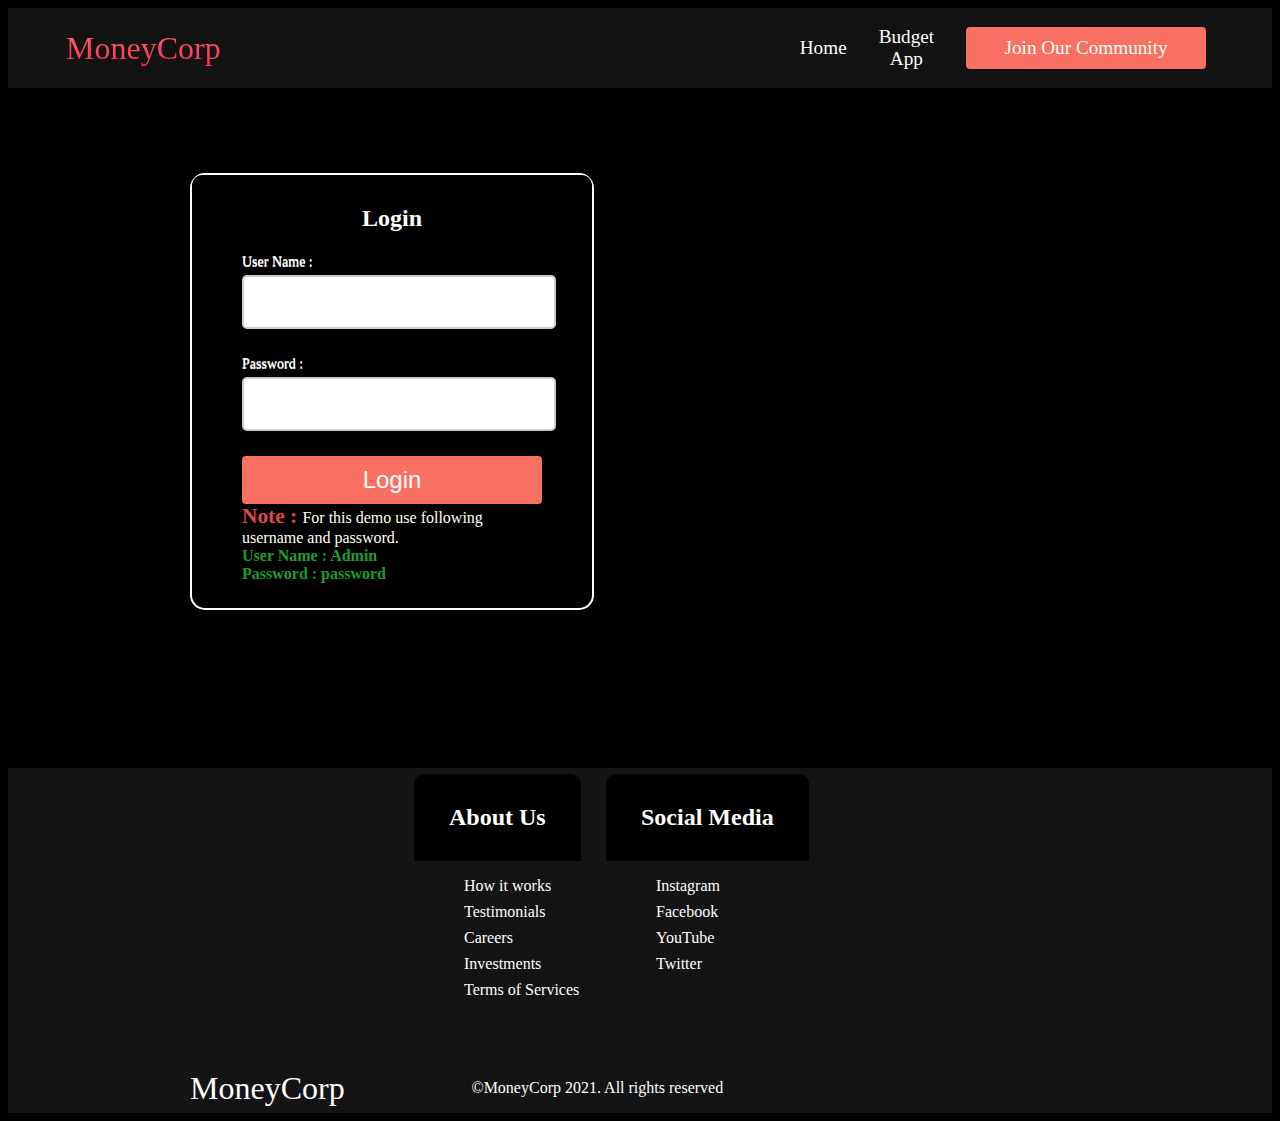
<file: login.html>
<!DOCTYPE html>
<html lang="en">
    <html>
<head>
<title>Javascript Login Form Validation</title>
<link rel="stylesheet" href="login.css"/>
<script src="login.js"></script>
</head>
<body>
    <nav class="navbar">
        <div class="navbar__container">
          <a href="index.html" id="navbar__logo"><i class="fas fa-gem"></i>MoneyCorp</a>
          <div class="navbar__toggle" id="mobile-menu">
            <span class="bar"></span> <span class="bar"></span>
            <span class="bar"></span>
          </div>
          <ul class="navbar__menu">
            <li class="navbar__item">
              <a href="index.html" class="navbar__links">Home</a>
            </li>
            <li class="navbar__item">
              <a href="budgetapp.html" class="navbar__links">Budget App</a>
            </li>
            <li class="navbar__btn"><a href="login.html" class="button">Join Our Community</a></li>
          </ul>
        </div>
      </nav>
  
<body>
<div class="container">
<div class="main">
<h2>Login</h2>
<form id="form_id" method="post" name="myform">
<label>User Name :</label>
<input type="text" name="username" id="username"/>
<label>Password :</label>
<input type="password" name="password" id="password"/>
<input type="button" value="Login" id="submit" onclick="validate()"/>
</form>
<span><b class="note">Note : </b>For this demo use following username and password. <br/><b class="valid">User Name : Admin<br/>Password : password</b></span>
</div>
</div>

    <div class="footer__container">
        <div class="footer__links">
            <div class="footer__link--wrapper">
                <div class="footer__link--items">
                    <h2>About Us</h2>
                    <a href="/">How it works</a>
                    <a href="/">Testimonials</a>
                    <a href="/">Careers</a>
                    <a href="/">Investments</a>
                    <a href="/">Terms of Services</a>
                </div>
                <div class="footer__link--items">
                    <h2>Social Media</h2>
                    <a href="/">Instagram</a>
                    <a href="/">Facebook</a>
                    <a href="/">YouTube</a>
                    <a href="/">Twitter</a>
                </div>
            </div>
        </div>
        <div class="social__media">
            <div class="social__media--wrap">
              <div class="footer__logo">
                  <a href="/" id="footer__logo"><i class="fas faa-gem"></i>MoneyCorp</a>
              </div>  
              <p class="website__right"> &copy;MoneyCorp 2021. All rights reserved</p>
              <div class="social__icons">
                  <a href="/" class="social__icon--link" target="_blank">
                   <i class="fab fa-facebook"></i>   
                  </a>
                  <a href="/" class="social__icon--link" target="_blank">
                    <i class="fab fa-instagram"></i>   
                   </a>
                   <a href="/" class="social__icon--link" target="_blank">
                    <i class="fab fa-"></i>   
                   </a>
                   <a href="/" class="social__icon--link" target="_blank">
                    <i class="fab fa-facebook"></i>   
                   </a>
   
              </div>
            </div>
        </div>
    </div>


</body>
</html>
</html>
</file>
<file: login.css>
.navbar {
    background: #131313;
    height: 80px;
    display: flex;
    justify-content: center;
    align-items: center;
    font-size: 1.2rem;
    position: sticky;
    top: 0;
    z-index: 999;
  }
  
  .navbar__container {
    display: flex;
    justify-content: space-between;
    height: 80px;
    z-index: 1;
    width: 100%;
    max-width: 1300px;
    margin: 0 auto;
    padding: 0 50px;
  }
  
  #navbar__logo {
    background-color: #ff8177;
    background-image: linear-gradient(to top, #ff0844 0%, #ffb1 100%);
    background-size: 100%;
    -webkit-background-clip: text;
    -moz-background-clip: text;
    -webkit-text-fill-color: transparent;
    -moz-text-fill-color: transparent;
    display: flex;
    align-items: center;
    cursor: pointer;
    text-decoration: none;
    font-size: 2rem;
  }
  
  .fa-gem {
    margin-right: 0.5rem;
  }
  
  .navbar__menu {
    display: flex;
    align-items: center;
    list-style: none;
    text-align: center;
  }
  
  .navbar__item {
    height: 80px;
  }
  
  .navbar__links {
    color: #fff;
    display: flex;
    align-items: center;
    justify-content: center;
    text-decoration: none;
    padding: 0 1rem;
    height: 100%;
  }
  
  .navbar__btn {
    display: flex;
    justify-content: center;
    align-items: center;
    padding: 0 1rem;
    width: 100%;
  }
  
  .button {
    display: flex;
    justify-content: center;
    align-items: center;
    text-decoration: none;
    padding: 10px 20px;
    height: 100%;
    width: 100%;
    border: none;
    outline: none;
    border-radius: 4px;
    background: #f77062;
    color: #fff;
  }
  
  .button:hover {
    background: #4837ff;
    transition: all 0.3s ease;
  }
  
  .navbar__links:hover {
    color: #f77062;
    transition: all 0.3s ease;
  }
  
  @media screen and (max-width: 960px) {
    .navbar__container {
      display: flex;
      justify-content: space-between;
      height: 80px;
      z-index: 1;
      width: 100%;
      max-width: 1300px;
      padding: 0;
    }
  
    .navbar__menu {
      display: grid;
      grid-template-columns: auto;
      margin: 0;
      width: 100%;
      position: absolute;
      top: -1000px;
      opacity: 0;
      transition: all 0.5s ease;
      height: 50vh;
      z-index: -1;
      background: #131313;
    }
  
    .navbar__menu.active {
      background: #131313;
      top: 100%;
      opacity: 1;
      transition: all 0.5s ease;
      z-index: 99;
      height: 50vh;
      font-size: 1.6rem;
    }
  
    #navbar__logo {
      padding: left;
    }
  
    .navbar__toggle .bar {
      width: 25px;
      height: 3px;
      margin: 5px auto;
      transition: all 0.3s ease-in-out;
      background: #fff;
    }
  
    .navbar__item {
      width: 100%;
    }
  
    .navbar__links {
      text-align: center;
      padding: 2rem;
      width: 100%;
      display: table;
    }
  
    #mobile-menu {
      position: absolute;
      top: 20%;
      right: 5%;
      transform: translate(5%, 20%);
    }
  
    .navbar__btn {
      padding-bottom: 2rem;
    }
  
    .button {
      display: flex;
      justify-content: center;
      align-items: center;
      width: 80%;
      height: 80px;
      margin: 0;
    }
  
    .navbar__toggle .bar {
      display: block;
      cursor: pointer;
    }
  
    #mobile-menu.is-active.bar:nth-child(2) {
      opacity: 0;
    }
  
    #mobile-menu.is-active .bar:nth-child(1) {
      transform: translateY(8px) rotate(45deg);
    }
    #mobile-menu.is-active .bar:nth-child(3) {
      transform: translateY(-8px) rotate(-45deg);
    }
  }
  

@import url(http://fonts.googleapis.com/css?family=Raleway);
body {
    background-color: black;
    box-align: center;
    
}
h2{
background-color: black;
padding: 30px 35px;
margin: -10px -50px;
text-align:center;
border-radius: 10px 10px 0 0;
color: white;
font-weight: 700;

}
hr{
margin: 10px -50px;
border: 0;
border-top: 1px solid rgb(255, 255, 255);
margin-bottom: 40px;
}
div.container{
width: 900px;
height: 610px;
margin:35px auto;
font-family: 'Raleway', sans-serif;
color: ivory;
}
div.main{
width: 300px;
padding: 10px 50px 25px;
border: 2px solid rgb(255, 255, 255);
border-radius: 15px;
font-family: raleway;
float:left;
margin-top:50px;
}
input[type=text],input[type=password]{
width: 100%;
height: 40px;
padding: 5px;
margin-bottom: 25px;
margin-top: 5px;
border: 2px solid #ccc;
color: #4f4f4f;
font-size: 16px;
border-radius: 5px;
}
label{
color: white;
text-shadow: 0 1px 0 #fff;
font-size: 14px;
font-weight: normal;
;
}
center{
font-size:32px;
}
.note{
color:rgba(253, 84, 84, 0.897);
font-size: 16pt;
}
.valid{
color:rgb(30, 155, 51);
}
.back{
text-decoration: none;
border: 1px solid rgb(0, 143, 255);
background-color: rgb(0, 214, 255);
padding: 3px 20px;
border-radius: 2px;
color: black;
}
input[type=button]{
    display: flex;
    justify-content: center;
    font-size: 18pt;
    align-items: center;
    text-decoration: none;
    padding: 10px 20px;
    height: 100%;
    width: 100%;
    border: none;
    outline: none;
    border-radius: 4px;
    background: #f77062;
    color: #fff;}
input[type=button]:hover{
    background: #4837ff;
    transition: all 0.3s ease;
}

.footer__container {
    background-color: #141414;
    
    display:flex;
    flex-direction: column;
    justify-content: center;
    align-items: center;
    color: white;
  }
  
  #footer__logo {
    color:#fff;
    display: flex;
    align-items: center;
    cursor: pointer;
    text-decoration: none;
    font-size: 2rem;
  }
  
  .footer__links {
    width: 100%;
    max-width: 1000px;
    display: flex;
    justify-content: center;
  }
  
  .footer__link--wrapper{
    display: flex;
  
  }
  
  .footer__link--items {
    display: flex;
    flex-direction: column;
    align-items: flex-start;
    margin:16px;
    text-align: left;
    width: 160px;
    box-sizing: border-box;
  
  }
  
  .footer__link--items h2 {
    margin-bottom: 16px;
  
  }
  
  .footer__link--items > h2 {
    color: #fff;
  
  }
  
  .footer__link--items a {
    color: #fff;
    text-decoration: none;
    margin-bottom: 0.5rem;
  }
  
  .footer__link--items a:hover {
    color: #e9e9e9;
    transition: 0.3s ease-out;
  }
  .social__icon--link {
    color: #fff;
    font-size: 24px;
  
  }
  
  .social__media {
    max-width: 1000px;
    width: 100%;
  }
  
  .social__media--wrap {
  display: flex;
  justify-content: space-between;
  align-items: center;
  width: 90%;
  max-width: 1000px;
  margin: 40px auto 0 auto ;
  
  }
  
  .social__icons {
    display: flex;
    justify-content: space-between;
    align-items: center;
    width: 240px;
  
  }
  
  .social__logo {
    color: #fff;
    justify-self: flex-start;
    margin-left: 20px;
    cursor: pointer;
    align-items: center;
    margin-bottom: 16px;
  }
  
  .website__rights {
    color: #fff;
  }
  
  @media screen and (max-width:820px) {
    .footer__links {
      padding-top: 2rem;
  
    }
  
    #footer_logo {
      margin-bottom: 2rem;
  
    }
  
    .website__rights {
      margin-bottom: 2rem;
      color: white;
  
    }
  
    .footer__link--wrapper {
      flex-direction: column;
    }
  
    .social__media--wrap{
      flex-direction: column;
    }
  }
  
  @media screen and (max-width:480px) {
    .footer__link--items {
      margin: 0;
      padding: 10px;
      width: 100%;
  
    }
  }
</file>
